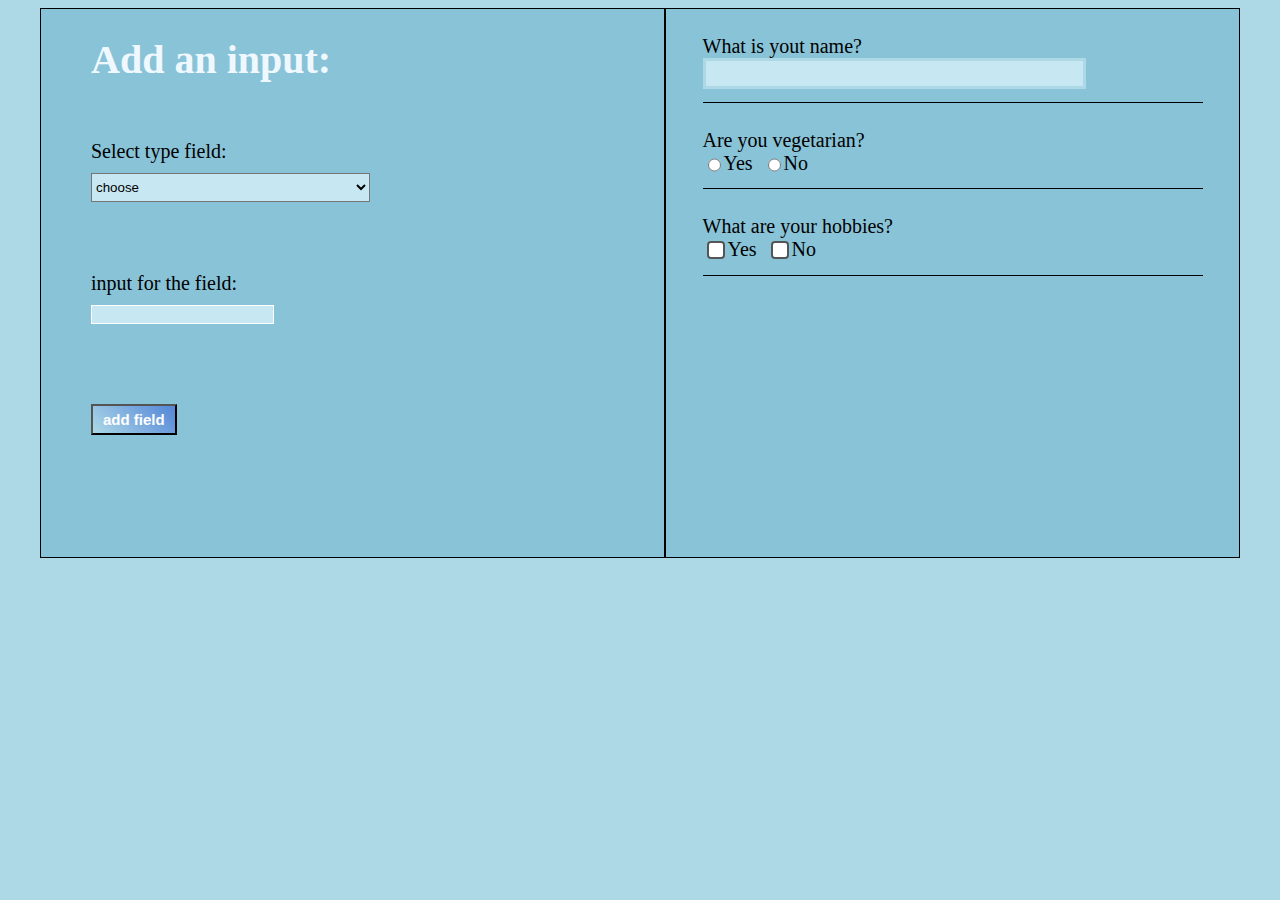
<file: frontend projects/form-builder-project/index.html>
<head>
    <title>form builer tool</title>
    <style>


        input[type="checkbox"] {
    appearance: none;      /* removes default style */
    -webkit-appearance: none;
    -moz-appearance: none;
    
    width: 18px;
    height: 18px;
    border: 2px solid #555;   /* box border */
    border-radius: 4px;       /* slight rounded corners */
    display: inline-block;  
    position: relative;
    cursor: pointer;
    background-color: white;  /* default box color */
  }

  /* tick effect after checked */
  input[type="checkbox"]:checked::after {
    content: "✔";
    position: absolute;
    left: 1px;
    top: -3px;
    font-size: 16px;
    color: green;  /* tick color */
  }

  /* optional hover effect */
  input[type="checkbox"]:hover {
    border-color: #0078d7;
  }







        body{
            background-color: lightblue;
        }

        .container{
            margin: 0px auto;
            width: 1200px;
            height: 550px;
            background-color: red;
            display: flex;
        }

        .leftContainer{
            padding-left: 50px;
            width: 600px;
            background-color:#89c3d7;
            flex-grow: 1;
            border: solid 1px black;
        }

        .rightContainer{
            width: 600px;
            background-color: #89c3d7;
            flex-grow: 1;
            border: solid 1px black;
        }

        .leftTitle{
            color: aliceblue;
            font-size: 40;
        }

        .leftBody{
            padding-top: 30px;
            font-size: 20;
            color:black
            
        }

        #addButton{
            background: linear-gradient(45deg, lightblue, rgb(83, 134, 216));  
            font-size: 15;
            color: white;
            font-weight: bold;
            padding: 5px 10px;
            transition-duration: 0.5s;
        }

    

        .list{
            background-color: rgb(199, 232, 243);
            padding: 5px 0px; 
            padding-right: 200px;
            cursor: pointer;
            transition-duration: 0.5s;
        }

        .list:hover{
            background-color: lightblue;
        }

        .inputBox{
            background-color: rgb(199, 232, 243);
            border: solid 1px white;
        }

        .inputBox:hover{
            background-color: lightblue;
        }


        .rightBox{
            width: 500px;
            margin: 0px auto;
            height: 500px;
        }

        .textBox{
            font-size: 20;
            padding-top: 26px;
            padding-bottom:13px ;
            border-bottom: solid 1px black;
        }

        .rightInputBox{
            background-color: rgb(199, 232, 243);
            padding: 5px 0px;
            padding-right: 200px;
            border: solid lightblue;
            transition-duration: 0.5s;
        }

        .rightInputBox:hover{
            background-color: lightblue;
        }

        .rightRadio{
            font-size: 20;
            padding-top: 26px;
            padding-bottom:13px ;
            border-bottom: solid 1px black;
        }

        .rightCheckbox{
            font-size: 20;
            padding-top: 26px;
            padding-bottom:13px ;
            border-bottom: solid 1px black;
        }

    </style>
</head>

<body>
    <div class="container">
        <div class="leftContainer">
            <h1 class="leftTitle">Add an input:</h1>
            <div class="leftBody">
                <div style="padding-bottom: 10px;">Select type field:</div>
                <div>
                    <select name="type" id="type" class="list">
                        <option value="nil">choose</option>
                        <option value="textbox">textbox</option>
                        <option value="radio">radio</option>
                        <option value="checkbox">checkbox</option>
                    </select>
                </div>

                <div>
                    <div style="padding-top: 70px;padding-bottom: 10px;">input for the field:</div>
                </div>
                <div>
                    <input type="text" name="input" id="input" class="inputBox">
                </div>

                <div style="padding-top: 80px;">
                    <button id="addButton" onclick="buttonCLick()">add field</button>
                </div>
            </div>
        </div>

        <div class="rightContainer">
            <div class="rightBox" id="rBox">
                <div class="textBox">
                    <div>What is yout name?</div>
                    <input type="text" class="rightInputBox">
                </div>


                <div class="rightRadio">
                    <div>Are you vegetarian?</div>
                    
                    <label style="display: flex;">
                        <input type="radio" name="choice">
                        <div style="padding-right: 10px;" >Yes</div>
                        <input type="radio" name="choice">
                        <div>No</div>
                    </label>
                </div>

                
                <div class="rightCheckbox">
                    <div>What are your hobbies?</div>

                    <label style="display: flex;">
                        <input type="checkbox" name="choice">
                        <div style="padding-right: 10px;" >Yes</div>
                        <input type="checkbox" name="choice">
                        <div>No</div>
                    </label>
                </div>

                
            </div>
        </div>
    </div>    

    <script>
    
        let uniqueId=0;

        data=[];


        function checkBoxEl(input){

            const split = input.split(",");
            if(split.length<2){
                return;
            }
            uniqueId++;

            const el1=document.createElement("div");
            el1.innerHTML=split[0];

            const el2=document.createElement("label");
            el2.style.display="flex";

            for(let i=1;i<split.length;i++){
                const el3=document.createElement("input");
                el3.type="checkbox";
                el3.name=uniqueId;

                const el4=document.createElement("div");
                el4.style.paddingRight="10px";
                el4.innerHTML=split[i];

                    el2.appendChild(el3);
                    el2.appendChild(el4);
            }

            const el5=document.createElement("div");
            el5.className="rightRadio"; 

            el5.appendChild(el1);
            el5.appendChild(el2);

            const el6=document.getElementById("rBox");
            el6.appendChild(el5);

            console.log(el5);


        }

        function radioEl(input){
            const split = input.split(",");
            if(split.length<2){
                return;
            }
            uniqueId++;

            const el1=document.createElement("div");
            el1.innerHTML=split[0];

            const el2=document.createElement("label");
            el2.style.display="flex";

            for(let i=1;i<split.length;i++){
                const el3=document.createElement("input");
                el3.type="radio";
                el3.name=uniqueId;

                const el4=document.createElement("div");
                el4.style.paddingRight="10px";
                el4.innerHTML=split[i];

                    el2.appendChild(el3);
                    el2.appendChild(el4);
            }

            const el5=document.createElement("div");
            el5.className="rightRadio"; 

            el5.appendChild(el1);
            el5.appendChild(el2);

            const el6=document.getElementById("rBox");
            el6.appendChild(el5);

            console.log(el5);

            
        }

        function textBoxEl(input){
            const el1=document.createElement("div");
            const el2=document.createElement("input");

            el1.innerHTML=input;
            el2.className="rightInputBox";

            const el3=document.createElement("div");
            el3.className="textBox";
            el3.appendChild(el1);
            el3.appendChild(el2);

            const el4=document.getElementById("rBox");
            el4.appendChild(el1);
            el4.appendChild(el2);

            

        }

        function buttonCLick(){
            const val=document.querySelector("select").value;
            const input=document.querySelector("input").value;
            

            if(input && val!="nil"){
                const temp={"type":val,"input":input};  
                data.push(temp);
            }

            render();
        }

        function render(){
            document.getElementById("rBox").innerHTML="";

            for(let i=0;i<data.length;i++){
                let currentObj=data[i];


                if(currentObj.type=="textbox"){
                    textBoxEl(currentObj.input);
                }else if(currentObj.type=="radio"){
                    radioEl(currentObj.input);
                }else if(currentObj.type=="checkbox"){
                    checkBoxEl(currentObj.input);
                }


            }
        }

        

    </script>


</body>
</file>
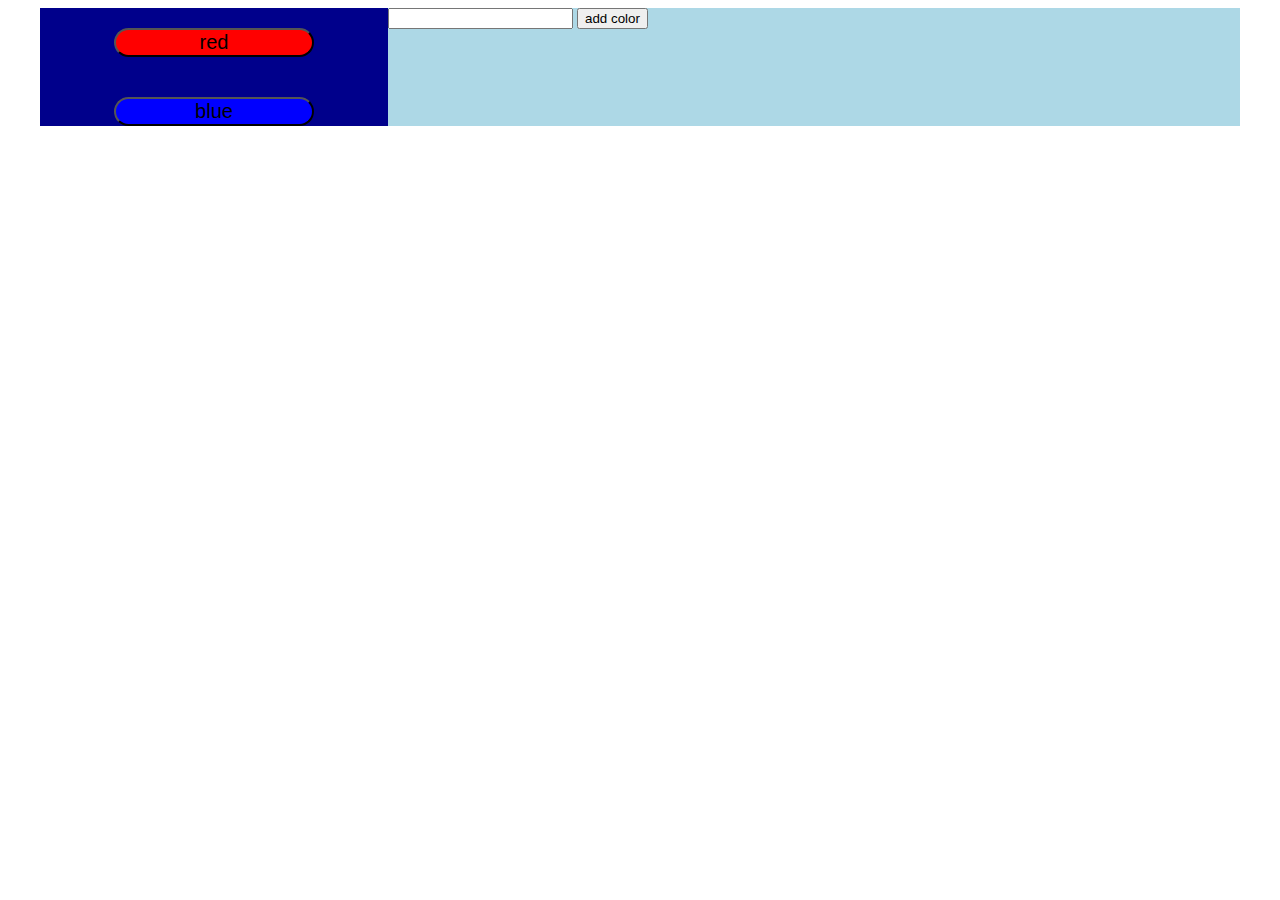
<file: frontend projects/project bg color changer/index.html>
<html>
    <head>
        <title>background color changer</title>

        <style>
            body{
                background-color: white;
            }


            .container{
                background-color: red;
                width:1200px;  
                margin: 0 auto;
                display: flex;
            }

            .leftContainer{
                background-color: darkblue;
                font-size: 30;
                display: flex;
                flex-direction: column;
                align-items: center;
                gap: 20px;
                flex-grow: 1;
            }

            .rightcontainer{
                background-color: lightblue;
                flex-grow: 4;
            }

            .button{
                width:200px;
                font-size: 20;
                border-radius: 100px;
                margin-top: 20px;
            }
        </style>
    </head>

    <body>
        <div class="container">
            <div class="leftContainer" id="left">

            </div>

            <div class="rightcontainer">
                <input type="text" >
                <button id="buttonToAdd" onclick='addColor()'>add color</button>
            </div>  
        </div>
    </body>

    <script>
        colorsList=["red","blue"];

        function colorChange(color){
            document.querySelector("body").style.backgroundColor=color;
        }

        function render(){
            document.getElementById("left").innerHTML="";
            for(let i=0;i<colorsList.length;i++){
                const buttonEl=document.createElement("button");
                buttonEl.setAttribute("class","button");
                buttonEl.onclick=()=>{
                    colorChange(colorsList[i]);
                }
                buttonEl.style.backgroundColor = colorsList[i];
                buttonEl.innerHTML=colorsList[i];
                document.getElementById("left").appendChild(buttonEl);
            }
        }

        render();

        function addColor(){
            const input=document.querySelector("input").value;
            colorsList.push(input);
            render();
        }

    </script>


</html>
</file>
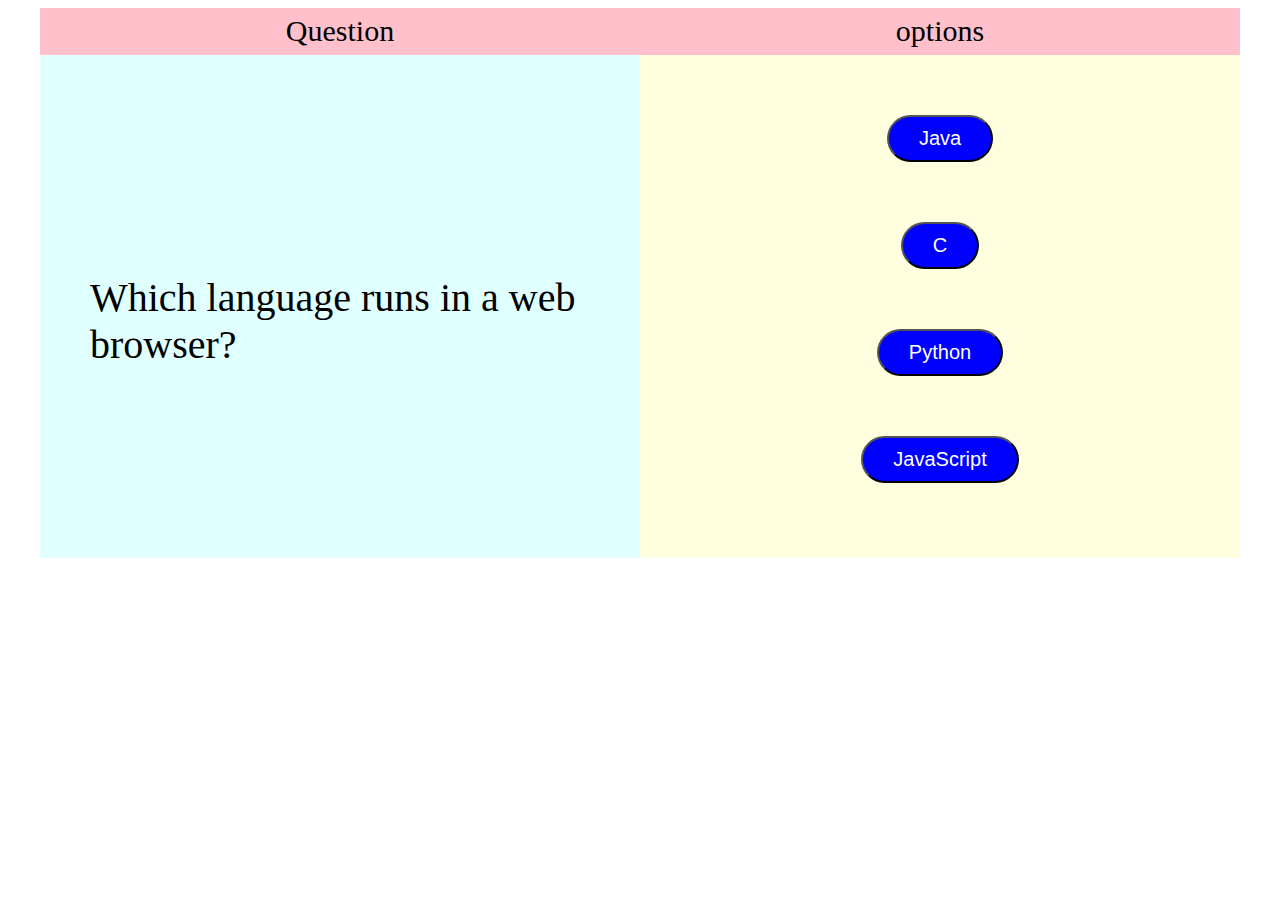
<file: frontend projects/quiz-app/project-quizz-app/index.html>
<head>
    <title>quizz time!</title>
    <style>
        
        .container{
            width: 1200px;
            height: 550px;
            margin: 0px auto;;
            /* background-color: red; */
            display: flex;
        }

        .leftBox{
            /* background-color: green; */
            flex-grow: 1;
            display: flex;
            flex-direction: column;
             max-width: 50%;  
             background-color: lightcyan;
        }

        .rightBox{
            flex-grow: 1;
            display: flex;
            flex-direction: column;
            max-width: 50%; 
            background-color: lightyellow;
        }

        .leftTitle{
            display: flex;
            justify-content: center;
            font-size: 30;
            flex-grow: 1;
            align-items: center;
            background-color: pink;
        }
        
        .leftContent{
            /* background-color: red; */
            display: flex;
            justify-content: center;
            flex-grow: 30;
            max-width: 100%;  
            font-size: 40;
            padding-top: 30px;
            margin-left: 50px;
            margin-right: 50px;
            align-items: center;
        }

        .rightTitle{
            display: flex;
            justify-content: center;
            font-size: 30;
            flex-grow: 2;
            align-items: center;
            background-color: pink;
        }

        .rightContent{
            flex-grow: 12;
            max-width: 100%; 
            display: flex;
            flex-direction: column;
            align-items: center;


        }   

        .optionButton{
            max-width: 550px;
            margin-top: 60px;
            font-size: 20;
            padding: 10px 30px;
            background-color: blue;
            color:white;
            border-radius: 30px;
        }

        .lastPage{
            display: flex;
            align-items: center;
            justify-content: center;
            color: green;
            font-size: 30;
            font-weight: bold;
        }

    </style>
</head>


<body>
    <div class="container">
        
        <div class="leftBox">
            <div class="leftTitle">
                Question
            </div>

            <div class="leftContent" id="q1" >
                <div> </div>
            </div>
        </div>

        <div class="rightBox">
            <div class="rightTitle" id="t1">
                options:
            </div>

            <div class="rightContent">
                <button class="optionButton" id="op1">Hypertext Markup Language</button>
                <button class="optionButton" id="op2">Hypertext Markdown Language</button>
                <button class="optionButton" id="op3">Hyperloop Machine Language</button>
                <button class="optionButton" id="op4">Helicopters Terminals Motorboats Lamborginis</button>
            </div>
        </div>

    </div>

    <script type="module">
        import {quizData,otherData} from './data.js';
        let totalCount=0;
        let correctCount=0;
        let gButtonId="";
        let lastIdx=quizData.length;
        

        function render(index){
            totalCount++;
            const {a}=quizData[index];
            const {b}=quizData[index];
            const {c}=quizData[index];
            const {d}=quizData[index];
            let {title}=otherData[0];
            const {question}=quizData[index];

            document.getElementById("q1").innerHTML=question;
            document.getElementById("op1").innerHTML=a;
            document.getElementById("op2").innerHTML=b;
            document.getElementById("op3").innerHTML=c;
            document.getElementById("op4").innerHTML=d;
            document.getElementById("t1").innerHTML=title;

            document.getElementById("op1").onclick=()=>{
                checkAns("a",index,"op1");
            }
            document.getElementById("op2").onclick=()=>{
                checkAns("b",index,"op2");
            }
            document.getElementById("op3").onclick=()=>{
                checkAns("c",index,"op3");
            }
            document.getElementById("op4").onclick=()=>{
                checkAns("d",index,"op4");
            }
        }


        function renderAfterInput(num,index){
            let {title}=otherData[0];
            

            if(num==1){
                document.getElementById("t1").innerHTML="correct";
                document.getElementById(gButtonId).style.backgroundColor="green";
                

            }else{
                document.getElementById("t1").innerHTML="incorrect";
                document.getElementById(gButtonId).style.backgroundColor="red";
            }
            return;
        }

        function checkAns(input,index,buttonID){
            gButtonId=buttonID;
            const {correct}=quizData[index];
            if(input==correct){
                renderAfterInput(1,index);
                correctCount++;
            }else{
                renderAfterInput(0,index);
            }

            if(index!=quizData.length-1){
                setTimeout(()=>{
                    document.getElementById(gButtonId).style.backgroundColor="blue";
                    render(index+1);
                },2000);     
            }
            else{
                setTimeout(()=>{
                    lastPage()
                },2000); 
            }
        }

        function lastPage(){
            const divEL=document.querySelector("div");
            divEL.classList.add("lastPage");
            let accuracy=correctCount/totalCount;
            divEL.innerHTML="Your accuracy is "+accuracy;
            console.log(text);

        }

        render(0)
        
    </script>



</body>
</file>
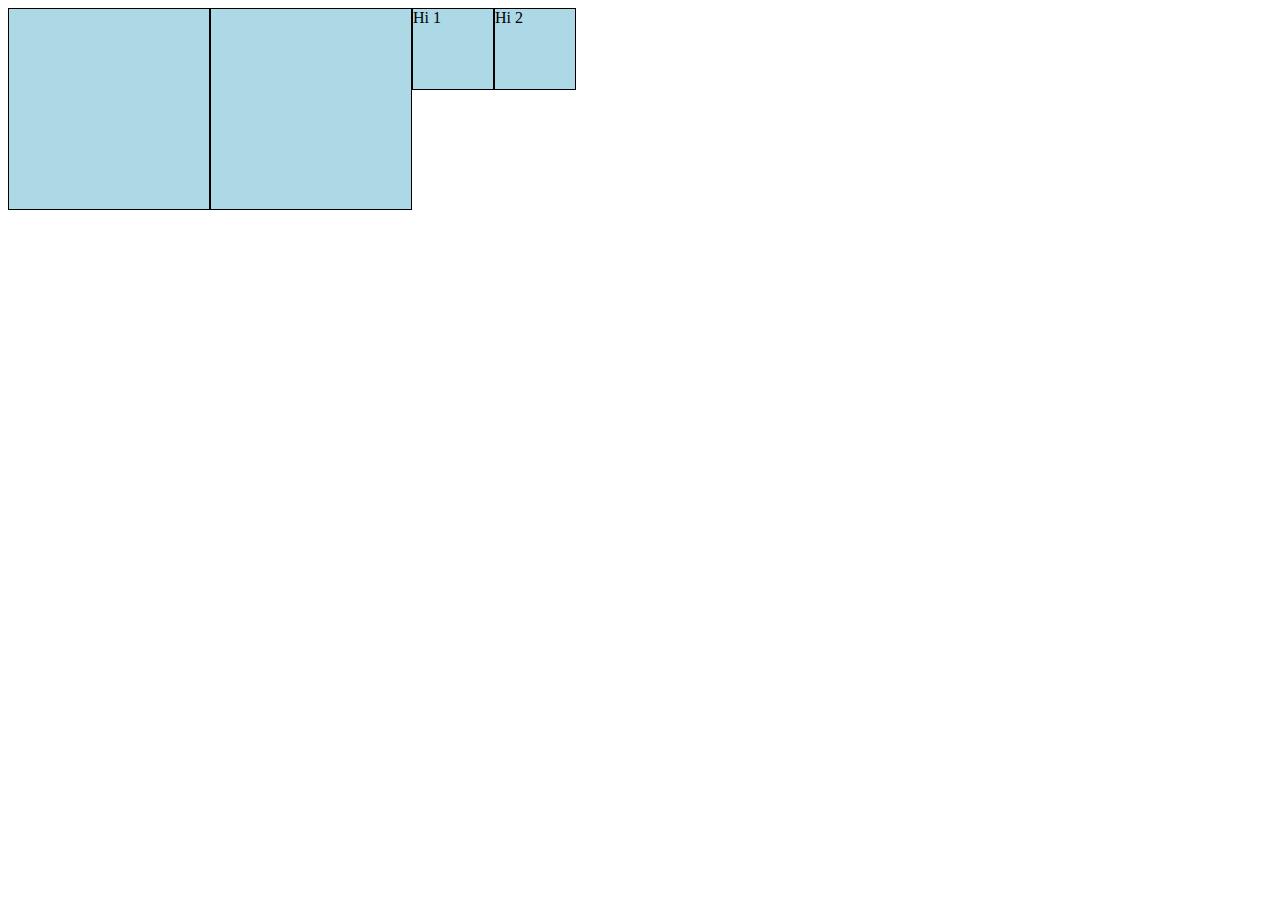
<file: frontend projects/taskify/Project-drag-and-drop/index2.html>
<html>
    <head>
        <title>drag functionatlity</title>
        <style>

            #upperBox{
                width: 200px;
                height: 200px;
                background-color: lightblue;
                margin-bottom: 50px;
                border: solid 1px black;
            }

            #lowerBox{
                width: 200px;
                height: 200px;
                background-color: lightblue;
                border: solid 1px black;
            }

            #dragMe1{
                width: 80px;
                height: 80px;
                background-color: lightblue;
                border: solid 1px black;
            }


            #dragMe2{
                width: 80px;
                height: 80px;
                background-color: lightblue;
                border: solid 1px black;
            }


            body{
                display: flex;
            }

        </style>
    </head>

    <body>
        <div id="upperBox">

        </div>

        <div id="lowerBox">

        </div>

        <br>
        
        <div id="dragMe1" draggable="true" >
            Hi 1
        </div>

        <div id="dragMe2" draggable="true">
            Hi 2
        </div>



        <script>
            const up=document.getElementById("upperBox");
            const dn=document.getElementById("lowerBox"); 




            const item=document.getElementById("dragMe1");
            const item1=document.getElementById("dragMe2");

            item.addEventListener("dragstart",function(event){
                event.dataTransfer.setData("key",event.target.id);
            })


            item1.addEventListener("dragstart",function(event){
                event.dataTransfer.setData("key",event.target.id);
            })








            up.addEventListener("dragover",function(event){
                event.preventDefault();
            })

            dn.addEventListener("dragover",function(event){
                event.preventDefault();
            })            
            

            up.addEventListener("drop",function(event){
                event.preventDefault();
                const idInText=event.dataTransfer.getData("key");
                const divEl=document.getElementById(idInText);
                event.target.appendChild(divEl);
            })

            dn.addEventListener("drop",function(event){
                event.preventDefault();
                const idInText=event.dataTransfer.getData("key");
                const divEl=document.getElementById(idInText);
                event.target.appendChild(divEl);
            })

        </script>



    </body>
</html>
</file>
